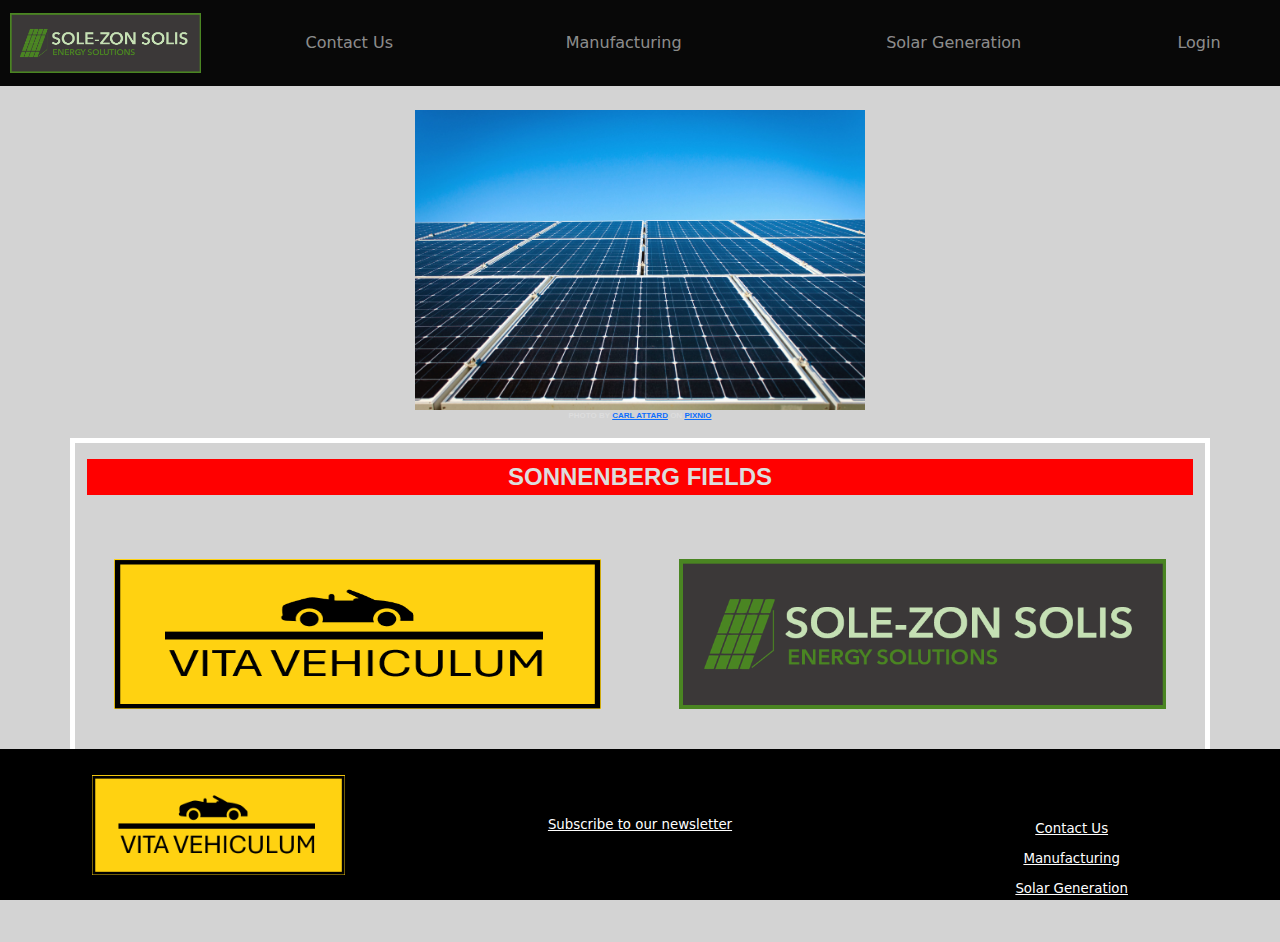
<file: index.html>
<!DOCTYPE html>
<html lang="en">
  <head>
    <meta charset="UTF-8" />
    <meta http-equiv="X-UA-Compatible" content="IE=edge" />
    <meta name="viewport" content="width=device-width, initial-scale=1.0" />
    <title>Sole-Zon Solis</title>
    <link rel="stylesheet" href="https://cdn.jsdelivr.net/npm/bootstrap@5.0.2/dist/css/bootstrap.min.css" />
    <link rel="stylesheet" href="https://cdnjs.cloudflare.com/ajax/libs/font-awesome/4.7.0/css/font-awesome.min.css">
    <link rel="stylesheet" href="../css/all-pages.css" />
    <link rel="stylesheet" href="../css/index-info.css" />
  </head>
  <body>
    <div id="header"></div>
    <main>
      <div class="bootstrap-grid">
        <div class="jumbotron text-center col-lg-12">
          <img src="./images/panels.jpg" height="300" alt="">
          <p>Photo by <a href="https://pixnio.com/objects/electronics-devices/solar-panel-energy-solar-panel-electricity">Carl Attard</a> on <a href="https://pixnio.com/">Pixnio</a></p>
        </div>
        <!-- <span class="border border-danger"> -->
          <div class="container border border-5 border-white pt-3 pb-5">
            <div class="row">
              <div class="col-sm-12 text-center pb-5">
                <p class="title">Sonnenberg Fields</p>              
              </div>
            </div>
            <div class="row">
          <div class="col-sm-6 text-center">
            <img src="/images/vita-vehiculum.png" width="90%" height="150px" class="d-inline-block align-top" alt="">
          </div>
          <div class="col-sm-6 text-center">
            <img src="/images/sole-zon-solis.png" width="90%" height="150px" class="d-inline-block align-top" alt="">
          </div>
          </div>
        </div>
        <!-- </span> -->
      </div>
    </main>
    <div id="footer"></div>
    <script src="../js/header.js"></script>
    <script src="../js/footer.js"></script>
  </body>
</html>
</file>
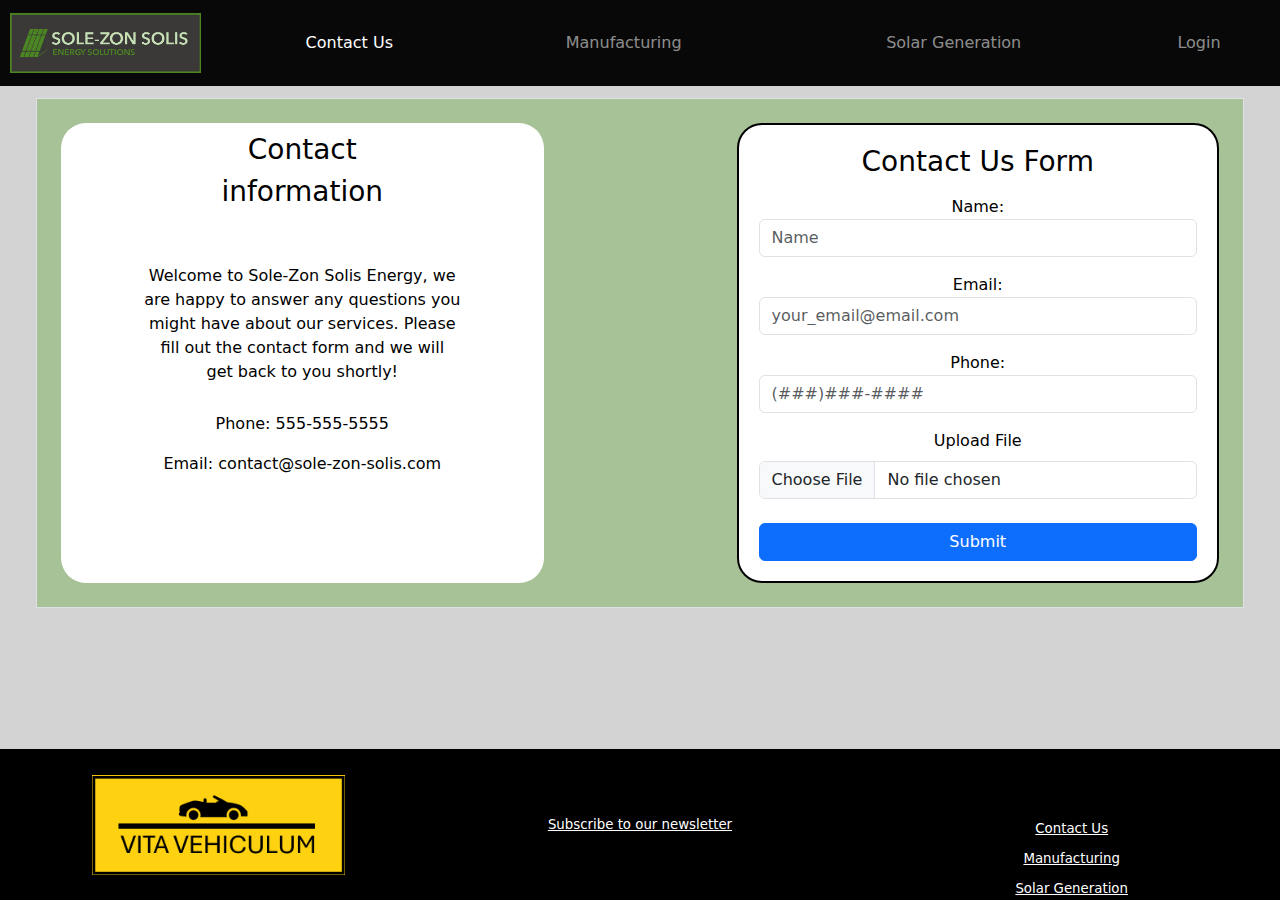
<file: contact.html>
<!DOCTYPE html>
<html lang="en">
  <head>
    <meta charset="UTF-8" />
    <meta http-equiv="X-UA-Compatible" content="IE=edge" />
    <meta name="viewport" content="width=device-width, initial-scale=1.0" />
    <title>Sole-Zon Solis</title>
    <link rel="stylesheet" href="https://cdn.jsdelivr.net/npm/bootstrap@5.0.2/dist/css/bootstrap.min.css" />
    <link rel="stylesheet" href="https://cdnjs.cloudflare.com/ajax/libs/font-awesome/4.7.0/css/font-awesome.min.css">
    <link rel="stylesheet" href="../css/all-pages.css" />
    <link rel="stylesheet" href="../css/contact-info.css" />
  </head>
  <body>
    <div id="header"></div>
      <main class="container-fluid mt-5">
        <div class="px-lg-12 m-2">
          <div class="row p-4 border m-3 bg-contact">
            <div class="col-lg-5 col-sm-5 page-element bg-element text-center ">
              <h3>Contact</h3> 
              <h3>information</h3>
              <p class="m-1 pt-5">Welcome to Sole-Zon Solis Energy, we<br>
                 are happy to answer any questions you<br>
                 might have about our services. Please<br>
                 fill out the contact form and we will<br>
                 get back to you shortly!
              </p>
              <p class="pt-4">Phone: 555-555-5555</p>
              <p>Email: contact@sole-zon-solis.com</p>
            </div>      
            <div class="col-lg-2 col-sm-2 text-center "></div>
            <div class="col-5 page-element bg-element text-center border border-black border-2">
            <form class="form-horizontal bg-element page-element">
              <h3>Contact Us Form</h3>
              <div class="form-group mt-3">
                  <div class="col-sm-12">
                    <label for="name" class="form-element">Name:</label> 
                  </div>
                  <div class="col-sm-12">
                    <input class="form-control" type="text" name="name" id="name" placeholder="Name" />
                  </div>
              </div>
              <div class="form-group mt-3">
                  <div class="col-sm-12">
                    <label for="email" class="form-element">Email:</label> 
                  </div>
                  <div class="col-sm-12">
                    <input class="form-control" type="text" name="email" id="email" placeholder="your_email@email.com" />
                  </div>
              </div>
              <div class="form-group mt-3">
                <div class="col-sm-12">
                  <label for="email" class="form-element">Phone:</label>
                </div>
                <div class="col-sm-12">
                  <input class="form-control" type="text" name="phone" id="phone" placeholder="(###)###-####">
                </div>
              </div>
              <div class ="form-group mt-3">         
                <div class="col-sm-12">
                  <label for="formFile" class="form-label">Upload File</label>
                </div>
                <div class="col-sm-12">
                  <input class="form-control" type="file" name="formFile" id="formFile">
                </div>
              </div>
              <div class ="form-group mt-4">
                <div class="row gx-1">
                  <div class = "col-12">        
                    <input class="btn btn-primary btn-block w-100" type="submit" name="submit" value="Submit"/>
                  </div>
                </div>
            </form>        
          </div>          
        </div>
        </div>
      </main>
    <div id="footer"></div>
    <script src="../js/header.js"></script>
    <script src="../js/footer.js"></script>
  </body>
</html>
</file>
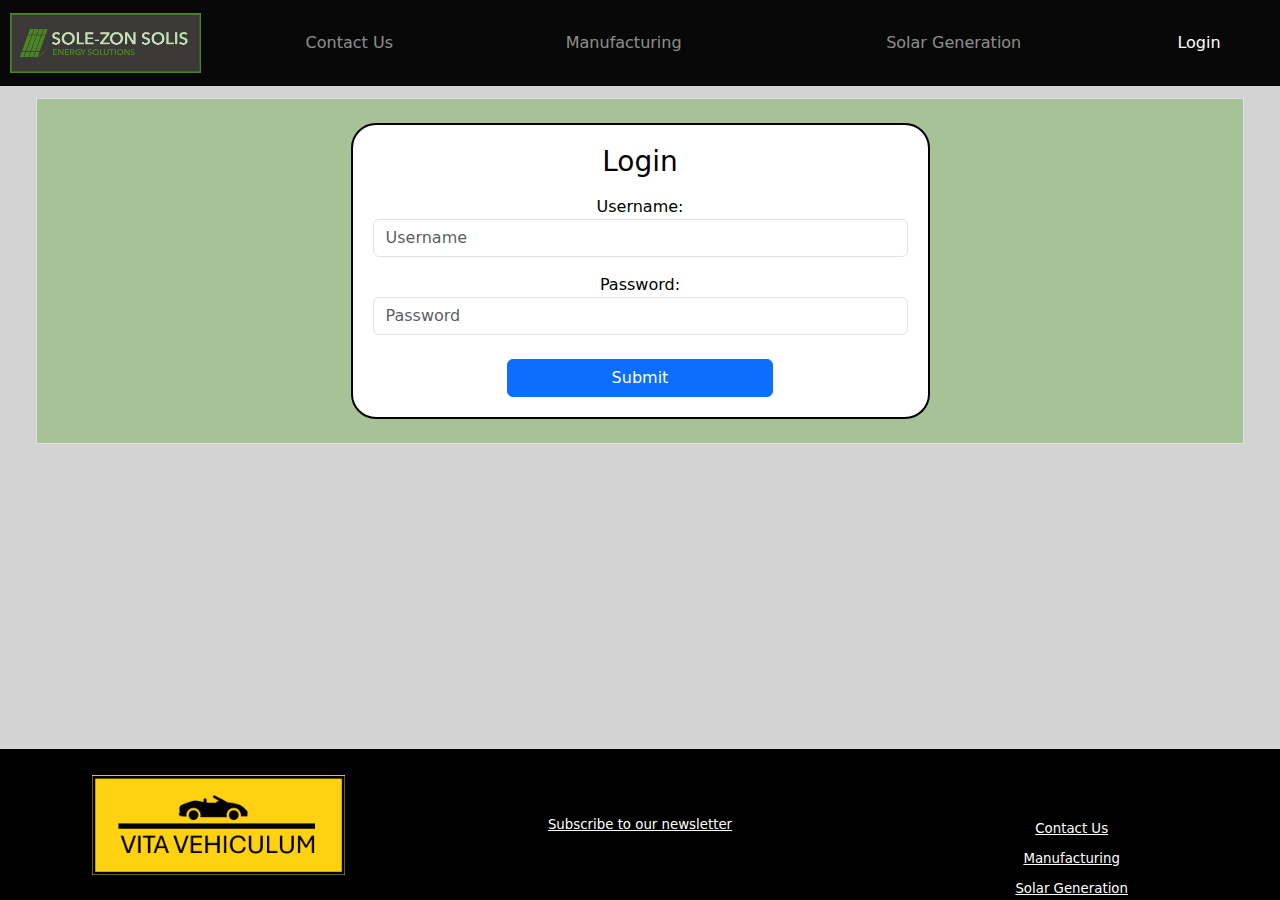
<file: login.html>
<!DOCTYPE html>
<html lang="en">
  <head>
    <meta charset="UTF-8" />
    <meta http-equiv="X-UA-Compatible" content="IE=edge" />
    <meta name="viewport" content="width=device-width, initial-scale=1.0" />
    <title>Sole-Zon Solis</title>
    <link rel="stylesheet" href="https://cdn.jsdelivr.net/npm/bootstrap@5.0.2/dist/css/bootstrap.min.css" />
    <link rel="stylesheet" href="https://cdnjs.cloudflare.com/ajax/libs/font-awesome/4.7.0/css/font-awesome.min.css">
    <link rel="stylesheet" href="../css/all-pages.css" />
    <link rel="stylesheet" href="../css/login-info.css" />
  </head>
  <body>
    <div id="header"></div>
    <main class="container-fluid mt-5">
      <div class="px-lg-12 m-2">
        <div class="row p-4 border m-3 bg-login">
          <div class="col-sm-1 col-lg-3 col-md-2"></div>
          <div class="col-lg-6 col-sm-10 col-md-8 page-element bg-element text-center border border-black border-2">
          <form class="form-horizontal bg-element page-element">
            <h3>Login</h3>
            <div class="form-group mt-3">
                <div class="col-sm-12">
                  <label for="username" class="form-element">Username:</label> 
                </div>
                <div class="col-sm-12">
                  <input class="form-control" type="text" name="username" id="username" placeholder="Username" />
                </div>
            </div>
            <div class="form-group mt-3">
                <div class="col-sm-12">
                  <label for="password" class="form-element">Password:</label> 
                </div>
                <div class="col-sm-12">
                  <input class="form-control" type="password" name="password" id="password" placeholder="Password" />
                </div>
            </div>
            <div class ="form-group mt-4">
              <div class="row gx-1">
                <div class = "col-3"></div>        
                <div class = "col-6">        
                  <input class="btn btn-primary btn-block w-100" type="submit" name="submit" value="Submit"/>
                </div>
                <div class = "col-3"></div>        
              </div>
            </form>        
          </div>          
          <div class="col-sm-1 col-lg-3 col-md-2"></div>
        </div>
      </div>
    </main>
    <div id="footer"></div>
    <script src="../js/header.js"></script>
    <script src="../js/footer.js"></script>
  </body>
</html>
</file>
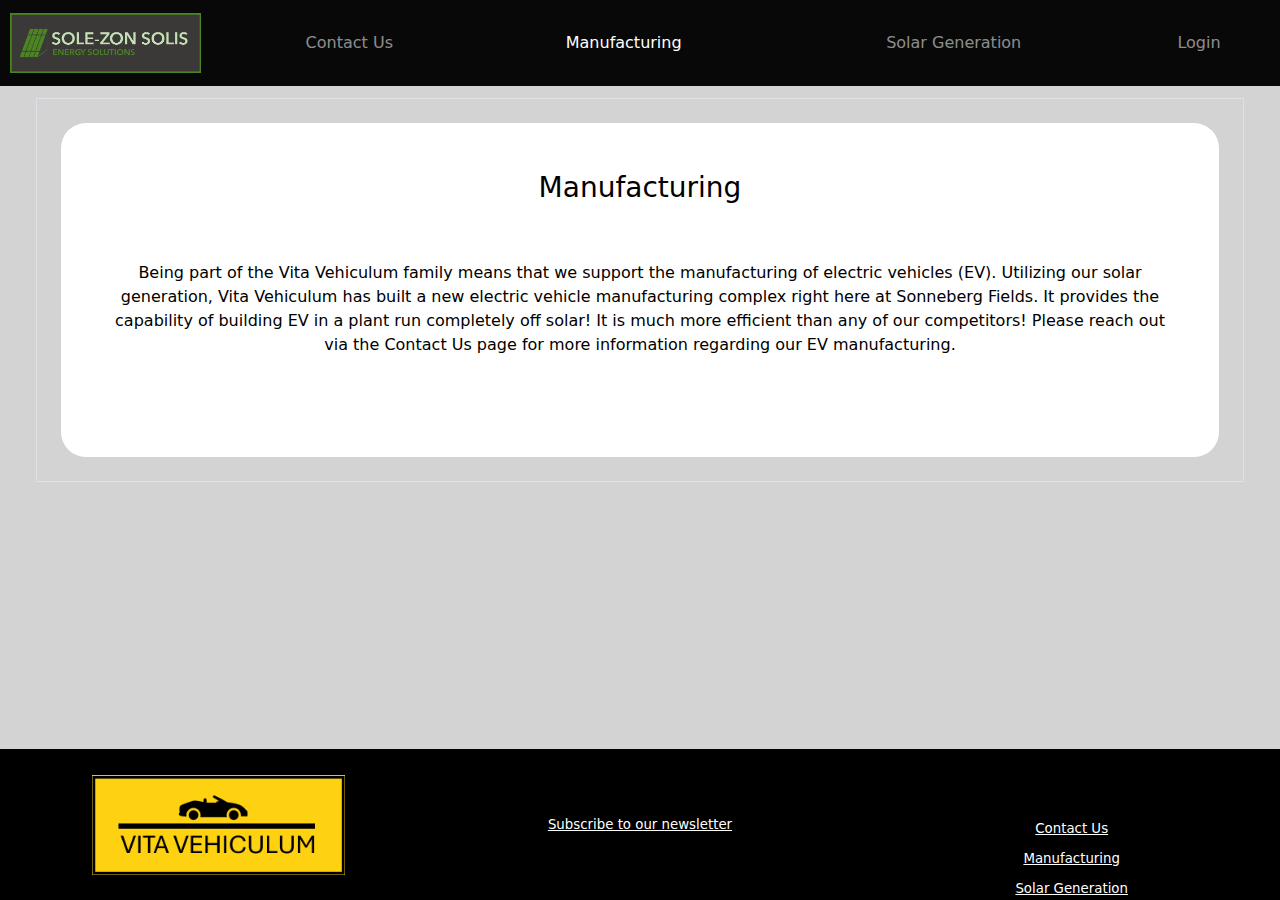
<file: manufacturing.html>
<!DOCTYPE html>
<html lang="en">
  <head>
    <meta charset="UTF-8" />
    <meta http-equiv="X-UA-Compatible" content="IE=edge" />
    <meta name="viewport" content="width=device-width, initial-scale=1.0" />
    <title>Sole-Zon Solis</title>
    <link rel="stylesheet" href="https://cdn.jsdelivr.net/npm/bootstrap@5.0.2/dist/css/bootstrap.min.css" />
    <link rel="stylesheet" href="https://cdnjs.cloudflare.com/ajax/libs/font-awesome/4.7.0/css/font-awesome.min.css">
    <link rel="stylesheet" href="../css/all-pages.css" />
    <link rel="stylesheet" href="../css/manufacturing-info.css" />
  </head>
  <body>
    <div id="header"></div>
    <main class="container-fluid mt-5">
      <div class="px-lg-12 m-2">
        <div class="row p-4 border m-3 bg-mfg">
          <div class="col-12 page-element bg-element text-center p-5">
            <h3>Manufacturing</h3> 
            <p class="m-1 pt-5 pb-5">Being part of the Vita Vehiculum family means that we support the manufacturing of electric vehicles (EV). Utilizing our solar generation, Vita Vehiculum has built a new electric vehicle manufacturing complex right here at Sonneberg Fields. It provides the capability of building EV in a plant run completely off solar! It is much more efficient than any of our competitors! Please reach out via the Contact Us page for more information regarding our EV manufacturing.
            </p>
          </div>      
        </div>      
      </div>      
    </main>
    <div id="footer"></div>
    <script src="../js/footer.js"></script>
    <script src="../js/header.js"></script>
  </body>
</html>
</file>
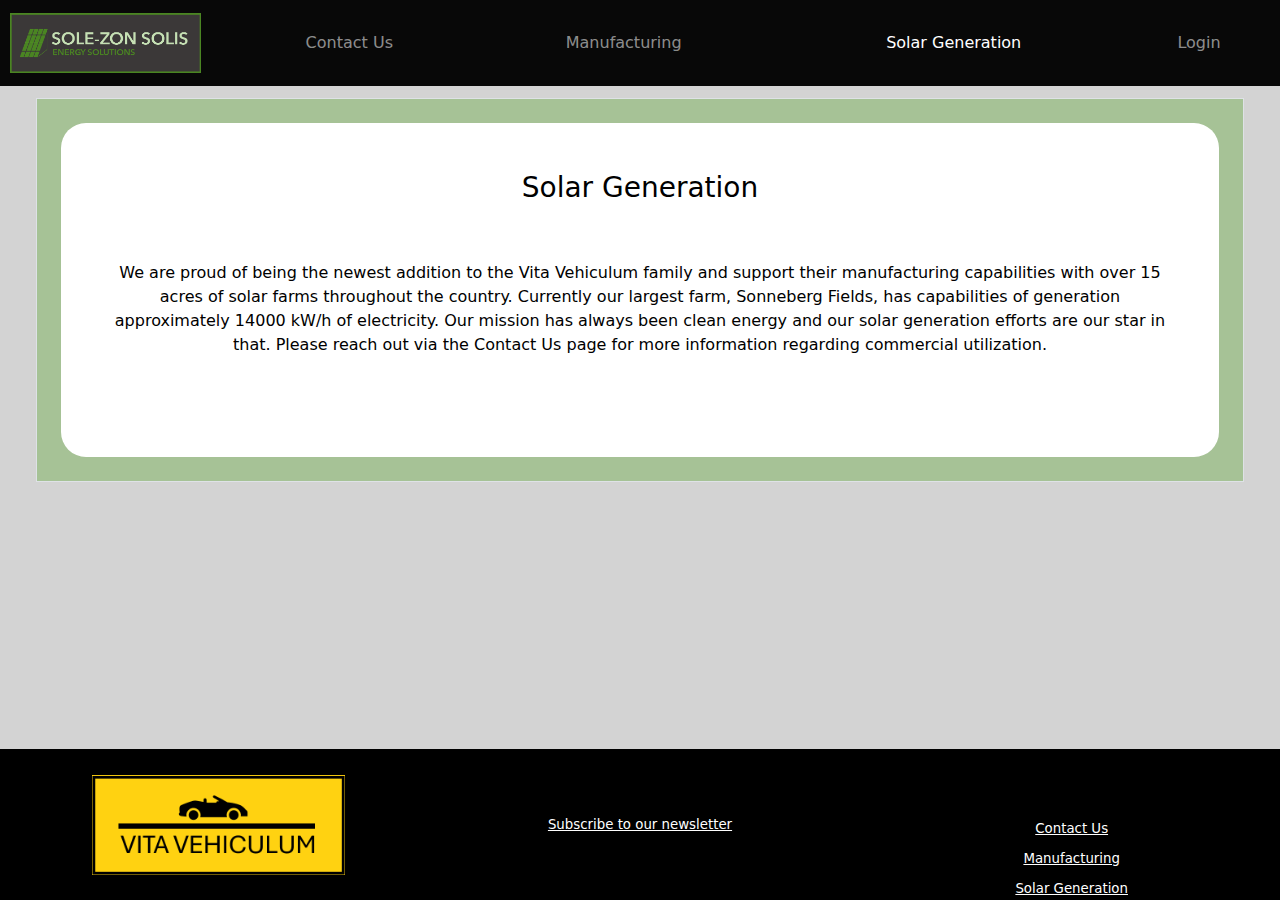
<file: solar_generation.html>
<!DOCTYPE html>
<html lang="en">
  <head>
    <meta charset="UTF-8" />
    <meta http-equiv="X-UA-Compatible" content="IE=edge" />
    <meta name="viewport" content="width=device-width, initial-scale=1.0" />
    <title>Sole-Zon Solis</title>
    <link rel="stylesheet" href="https://cdn.jsdelivr.net/npm/bootstrap@5.0.2/dist/css/bootstrap.min.css" />
    <link rel="stylesheet" href="https://cdnjs.cloudflare.com/ajax/libs/font-awesome/4.7.0/css/font-awesome.min.css">
    <link rel="stylesheet" href="../css/all-pages.css" />
    <link rel="stylesheet" href="../css/solar-info.css" />
  </head>
  <body>
    <div id="header"></div>
    <main class="container-fluid mt-5">
      <div class="px-lg-12 m-2">
        <div class="row p-4 border m-3 bg-solar">
          <div class="col-12 page-element bg-element text-center p-5">
            <h3>Solar Generation</h3> 
            <p class="m-1 pt-5 pb-5">We are proud of being the newest addition to the Vita Vehiculum family and support their manufacturing capabilities with over 15 acres of solar farms throughout the country. Currently our largest farm, Sonneberg Fields, has capabilities of generation approximately 14000 kW/h of electricity. Our mission has always been clean energy and our solar generation efforts are our star in that. Please reach out via the Contact Us page for more information regarding commercial utilization.
            </p>
          </div>      
        </div>      
      </div>      
    </main>
    <div id="footer"></div>
    <script src="../js/header.js"></script>
    <script src="../js/footer.js"></script>
  </body>
</html>
</file>
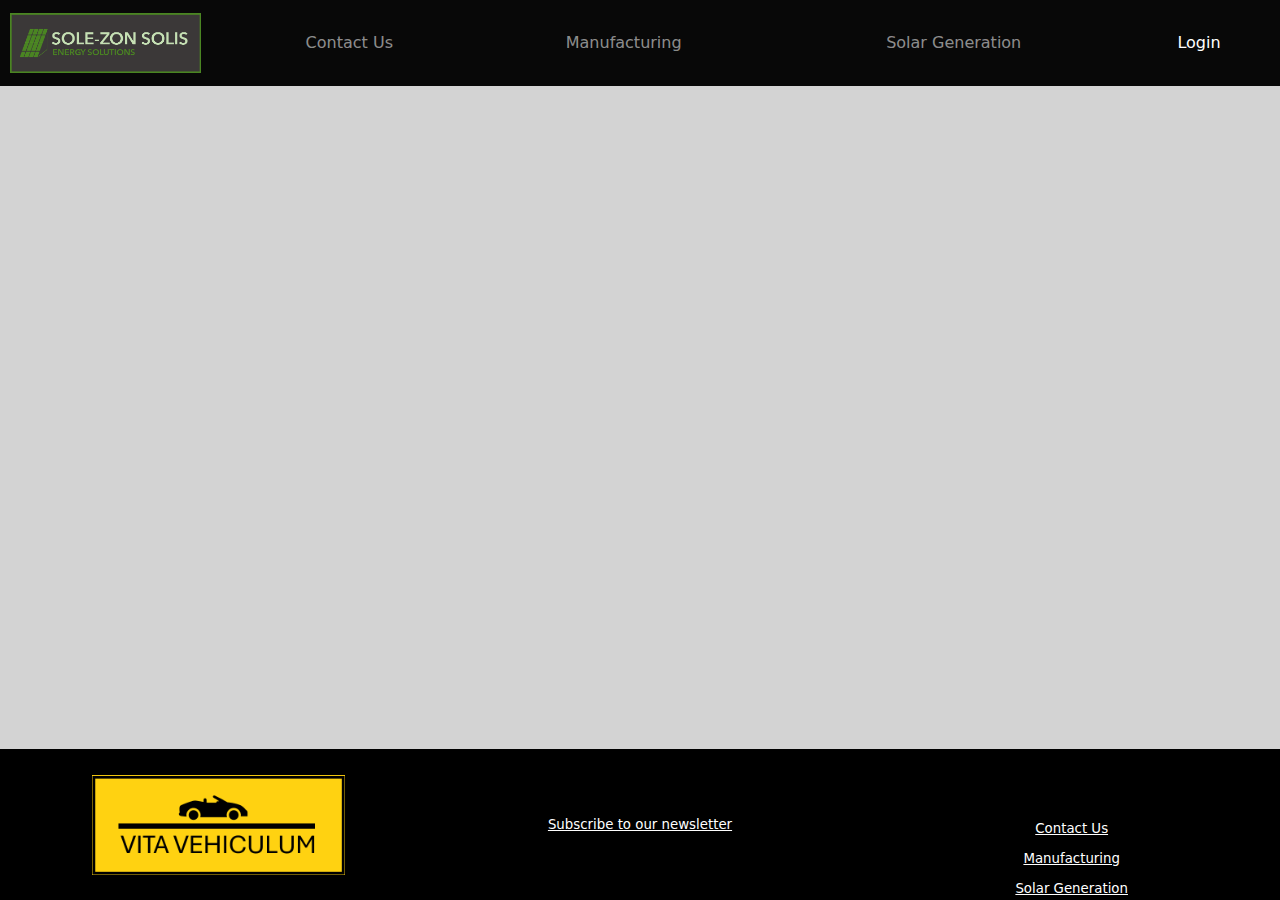
<file: pages/login.html>
<!DOCTYPE html>
<html lang="en">
  <head>
    <meta charset="UTF-8" />
    <meta http-equiv="X-UA-Compatible" content="IE=edge" />
    <meta name="viewport" content="width=device-width, initial-scale=1.0" />
    <title>Sole-Zon Solis</title>
    <link rel="stylesheet" href="https://cdn.jsdelivr.net/npm/bootstrap@5.0.2/dist/css/bootstrap.min.css" />
    <link rel="stylesheet" href="https://cdnjs.cloudflare.com/ajax/libs/font-awesome/4.7.0/css/font-awesome.min.css">
    <link rel="stylesheet" href="../css/all-pages.css" />
    <link rel="stylesheet" href="../css/login-info.css" />
  </head>
  <body>
    <div id="header"></div>
    <main>
    </main>
    <div id="footer"></div>
    <script src="../js/header.js"></script>
    <script src="../js/footer.js"></script>
  </body>
</html>
</file>
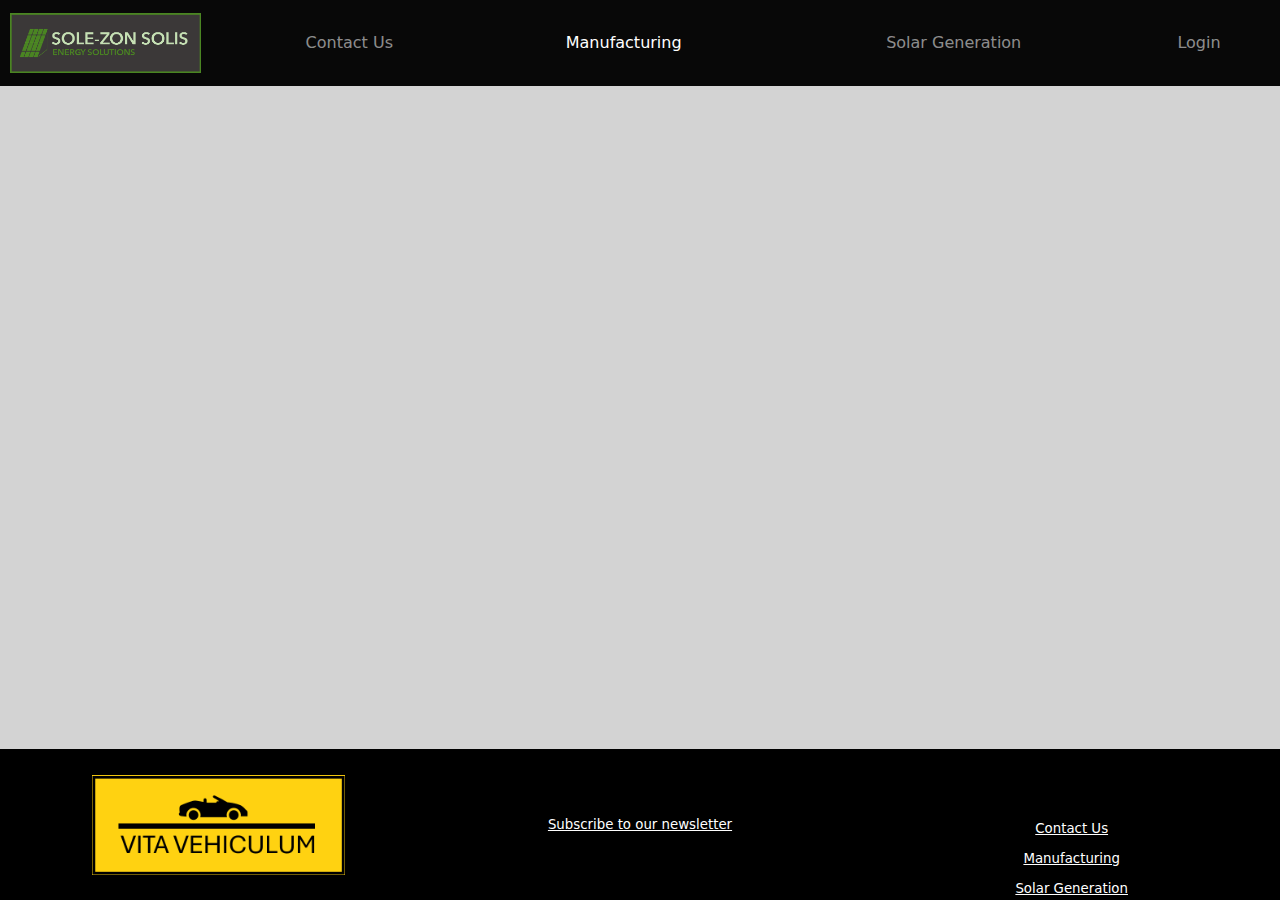
<file: pages/manufacturing.html>
<!DOCTYPE html>
<html lang="en">
  <head>
    <meta charset="UTF-8" />
    <meta http-equiv="X-UA-Compatible" content="IE=edge" />
    <meta name="viewport" content="width=device-width, initial-scale=1.0" />
    <title>Sole-Zon Solis</title>
    <link rel="stylesheet" href="https://cdn.jsdelivr.net/npm/bootstrap@5.0.2/dist/css/bootstrap.min.css" />
    <link rel="stylesheet" href="https://cdnjs.cloudflare.com/ajax/libs/font-awesome/4.7.0/css/font-awesome.min.css">
    <link rel="stylesheet" href="../css/all-pages.css" />
    <link rel="stylesheet" href="../css/manufacturing-info.css" />
  </head>
  <body>
    <div id="header"></div>
    <main>
    </main>
    <div id="footer"></div>
    <script src="../js/footer.js"></script>
    <script src="../js/header.js"></script>
  </body>
</html>
</file>
<file: css/all-pages.css>
main {
    max-width : 1500px;
    margin: auto;
    margin-top: 10px;
    margin-bottom: 10px;
}

nav {
    background-color: #080808;
    font-size: 12pt;
}

.bg-black {
    background-color: #080808;
}

.footer {   
    position: fixed;
    bottom: 0;
    width: 100%;
    /* Set the fixed height of the footer here */
    line-height: 150px; /* Vertically center the text there */
}

body {
    padding-top: 50px;
    background: lightgrey;
    color: black;
    /* Margin bottom by footer height */
    margin-bottom: 180px;  
}

.bg-element {
    background-color: white;
  } 

.footer-element {
    line-height: 150px; /* Vertically center the text there */
}

.footer-text {
    color: rgb(255, 255, 255);
    font-size: 10pt;
    height: 20px;
    margin: 5px;
}

.footer-newsletter {
    color: rgb(255, 255, 255);
    font-size: 10pt;
}

.page-element {
    border-radius: 25px;
    padding: 10px;
}

.navbar-nav {
    display:table;
    width:100%;
    margin: 0;
}
.navbar-nav > li {
    float:none;
    display:table-cell;
    text-align:center;
}

.brand-img {
    height: 60px;
    width: auto;
    border-radius: 0%;
    margin-left: 10px;
}

.footer-img {
    height: 100px;
    width: auto;
    border-radius: 0%;
    margin-left: 10px;
}
</file>
<file: css/index-info.css>
.jumbotron .container { 
    max-width: 100%; /* allows the jumbotron to adjust on smaller widths */
    background-color: #222;
  }

.jumbotron p { 
  text-align: center; /* centers the heading */
  color: #DDD;
  font-family: 'Raleway', Helvetica, Arial, sans-serif;
  font-weight: 600;
  font-size: 8px;
  text-transform: uppercase;
}

.jumbotron img { 
  text-align: center; /* centers the heading */
  margin-top: 50px;
} 

.title { 
    text-align: center; /* centers the heading */
    color: #DDD;
    font-family: 'Raleway', Helvetica, Arial, sans-serif;
    font-weight: 600;
    font-size: 24px;
    text-transform: uppercase;
    background-color: red;
 
  }
</file>
<file: css/contact-info.css>
.bg-contact {
    background-color: rgb(166, 194, 150);
}
</file>
<file: css/login-info.css>
.bg-login {
  background-color: rgb(166, 194, 150);
}
</file>
<file: css/solar-info.css>
.bg-solar {
  background-color: rgb(166, 194, 150);
}
</file>
<file: css/manufacturing-info.css>
.bootstrap-grid .row > * {
  /* border: 1px solid var(--white); */
  margin-bottom: 25px;
}
img {
  border-radius: 10px;
}

figure {
  width: 250px;
  max-height: 100%;
}

.caption-color {
  color:greenyellow;
}

.pic {
  width: 270px;
}
</file>
